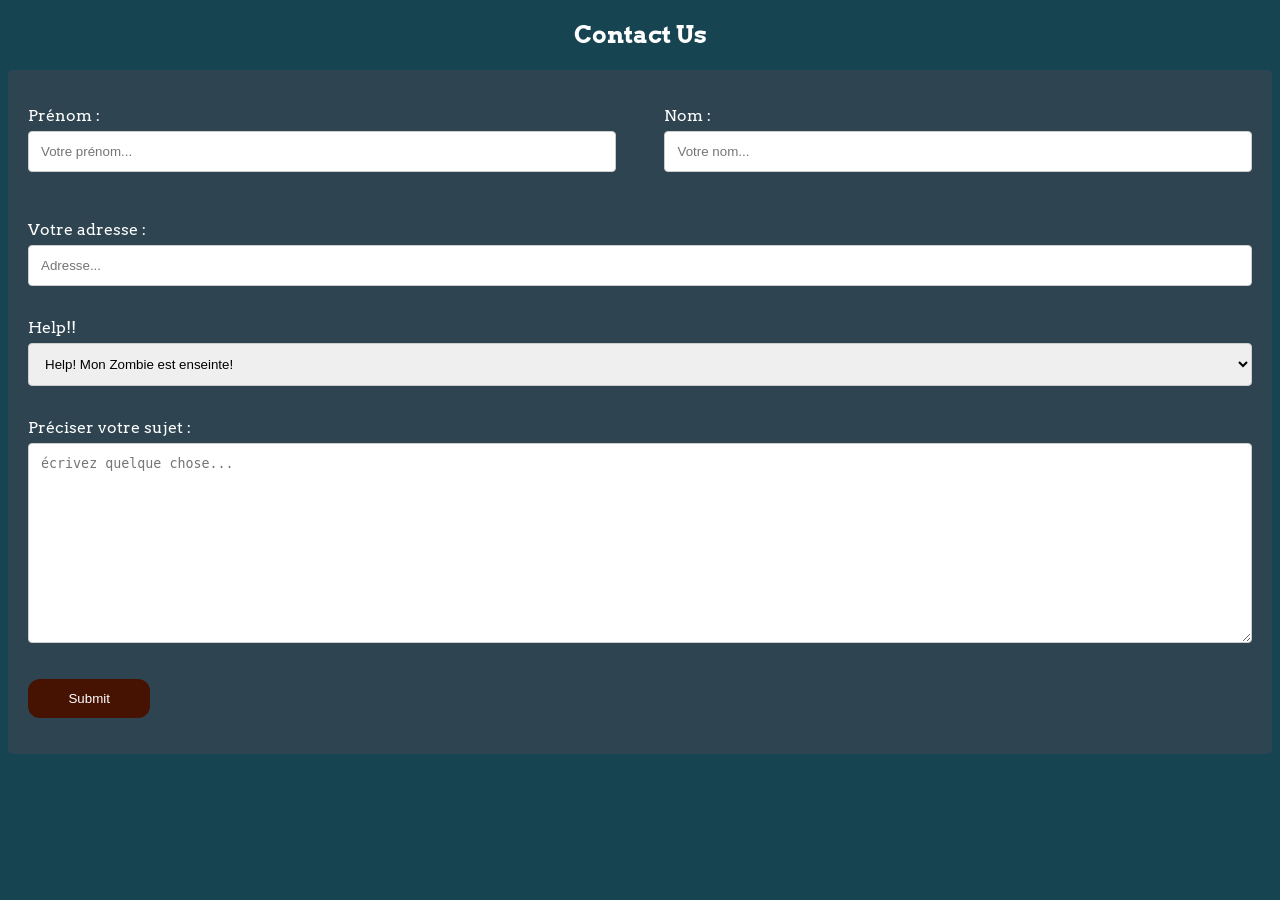
<file: contact.html.html>
<!DOCTYPE html>

<html lang="fr">



<head>

  <title> Post apocalyptique </title>

  <meta charset="utf-8" />

  <meta name="viewport" content="width=device-width" />

  <meta name="description" content="Project post apocalyptique" />

  <meta name="author" content="" />

  <link href="style.css" rel="stylesheet" type="text/css" />
  <link href="https://gauzy.fr/fonts/Adler.css" rel="stylesheet">
  <link href="https://fonts.googleapis.com/css2?family=Arvo&display=swap" rel="stylesheet">


</head>

<body>

  <h2>Contact Us</h2>
  <div class="container">

    <form id="contactForm">
      <div class="inlineP">
      <p>
        <label for="fname">Prénom :</label>
        <input type="text" id="fname" name="firstname" placeholder="Votre prénom...">
      </p>
      <p>
        <label for="lname">Nom :</label>
        <input type="text" id="lname" name="lastname" placeholder="Votre nom...">
      </p>
      </div>  
      <p>
        <label for="adresse">Votre adresse :</label>
        <input type="text" id="adresse" name="adresse" placeholder="Adresse...">
      </p>
      <p>
        <label for="Warning">Help!!</label>
        <select id="Warning" name="Warning">
          <option value="warning1">Help! Mon Zombie est enseinte!</option>
          <option value="warning2">Mais voisins Zombies c'est comme les lapins ils se reproduisent à la vitesse lumiere!</option>
          <option value="warning3">Au secours!!Je suis cerné par les Zombies!!</option>
        </select>
      </p>
      <p>
        <label for="subject">Préciser votre sujet :</label>
        <textarea id="subject" name="subject" placeholder="écrivez quelque chose..." style="height:200px"></textarea>
      </p>
      <p>
        <input type="submit" value="Submit">
      </p>

    </form>
  </div>

 
  


  <script src="script.js"></script>

</body>

</html>
</file>
<file: style.css>
body {
  background-color: #164450;
  font-family: 'Arvo', serif;
}

p {
  color: white;
}

h2 {
  color: white;
  text-align: center;
}


input[type=text],
select,
textarea {
  width: 100%;
  padding: 12px;
  border: 1px solid #ccc;
  border-radius: 4px;
  box-sizing: border-box;
  margin-top: 6px;
  margin-bottom: 16px;
  resize: vertical;
}

input[type=submit] {
  background-color: #461202;
  color: white;
  padding: 12px 18px;
  border: none;
  border-radius: 12px;
  cursor: pointer;
  -webkit-border-radius: 12px;
  -moz-border-radius: 12px;
  -ms-border-radius: 12px;
  -o-border-radius: 12px;
}

input[type=submit]:hover {
  background-color: #bebebe;
}

.container {
  border-radius: 5px;
  background-color: #2e4450;
  ;
  padding: 20px;
}

@media screen and (min-width:720px) {
  input {
    width: 10%;
  }

  .inlineP {
    display: flex;
    justify-content: space-between;


  }

  .inlineP p {

    width: 48%;


  }
}
</file>
